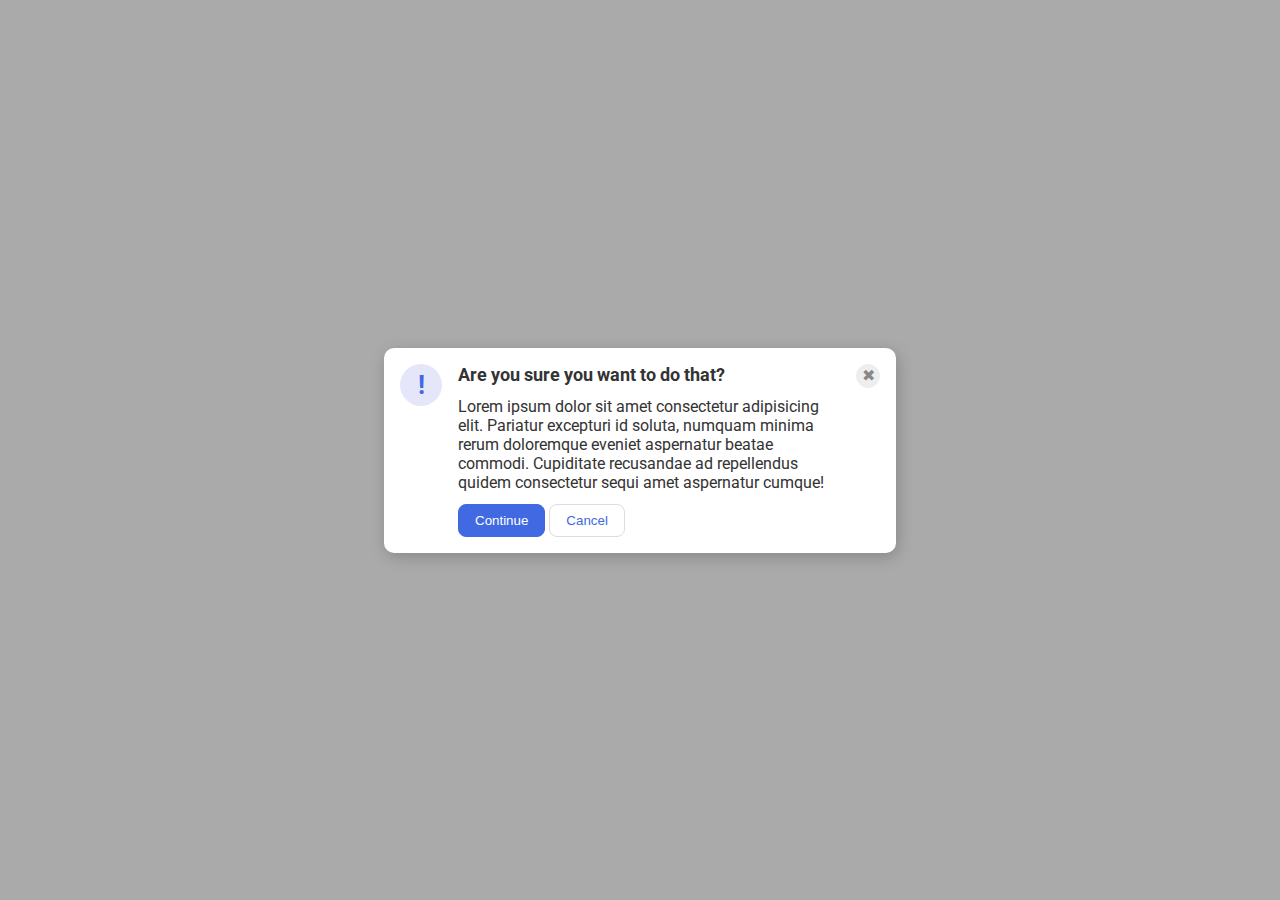
<file: flex/05-flex-modal/index.html>
<!DOCTYPE html>
<html lang="en">
  <head>
    <meta charset="UTF-8">
    <meta http-equiv="X-UA-Compatible" content="IE=edge">
    <meta name="viewport" content="width=device-width, initial-scale=1.0">
    <link rel="stylesheet" href="style.css">
    <title>Modal</title>
  </head>
  <body>
    <div class="modal">
      <div class="icon">!</div>
      <div class="main">
        <div class="header">Are you sure you want to do that?</div>
        <div class="text">Lorem ipsum dolor sit amet consectetur adipisicing elit. Pariatur excepturi id soluta, numquam minima rerum doloremque eveniet aspernatur beatae commodi. Cupiditate recusandae ad repellendus quidem consectetur sequi amet aspernatur cumque!</div>
        <button class="continue">Continue</button>
        <button class="cancel">Cancel</button>
      </div>
      <button class="close-button">✖</button>
    </div>
  </body>
</html>
</file>
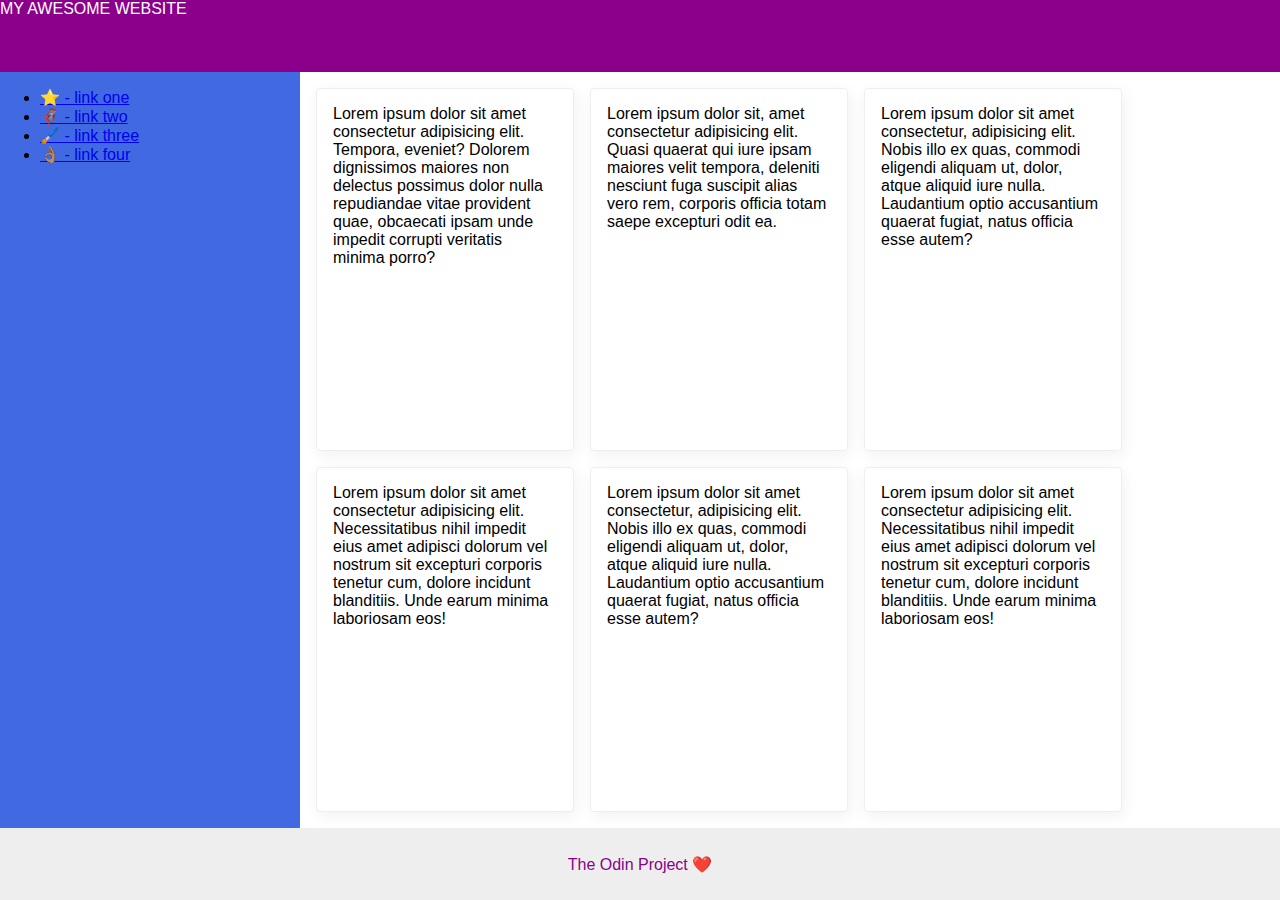
<file: flex/07-flex-layout-2/index.html>
<!DOCTYPE html>
<html lang="en">
  <head>
    <meta charset="UTF-8">
    <meta http-equiv="X-UA-Compatible" content="IE=edge">
    <meta name="viewport" content="width=device-width, initial-scale=1.0">
    <title>The Holy Grail</title>
    <link rel="stylesheet" href="style.css">
  </head>
  <body>
    <div class="header">
      MY AWESOME WEBSITE
    </div>
    <div class="main">
          
    <div class="sidebar">
      <ul>
        <li><a href="#">⭐ - link one</a></li>
        <li><a href="#">🦸🏽‍♂️ - link two</a></li>
        <li><a href="#">🖌️ - link three</a></li>
        <li><a href="#">👌🏽 - link four</a></li>
      </ul>
    </div>

    <div class="cards-sec">

    <div class="card">Lorem ipsum dolor sit amet consectetur adipisicing elit. Tempora, eveniet? Dolorem dignissimos maiores non delectus possimus dolor nulla repudiandae vitae provident quae, obcaecati ipsam unde impedit corrupti veritatis minima porro?</div>
    <div class="card">Lorem ipsum dolor sit, amet consectetur adipisicing elit. Quasi quaerat qui iure ipsam maiores velit tempora, deleniti nesciunt fuga suscipit alias vero rem, corporis officia totam saepe excepturi odit ea.</div>
    <div class="card">Lorem ipsum dolor sit amet consectetur, adipisicing elit. Nobis illo ex quas, commodi eligendi aliquam ut, dolor, atque aliquid iure nulla. Laudantium optio accusantium quaerat fugiat, natus officia esse autem?</div>
    <div class="card">Lorem ipsum dolor sit amet consectetur adipisicing elit. Necessitatibus nihil impedit eius amet adipisci dolorum vel nostrum sit excepturi corporis tenetur cum, dolore incidunt blanditiis. Unde earum minima laboriosam eos!</div>
    <div class="card">Lorem ipsum dolor sit amet consectetur, adipisicing elit. Nobis illo ex quas, commodi eligendi aliquam ut, dolor, atque aliquid iure nulla. Laudantium optio accusantium quaerat fugiat, natus officia esse autem?</div>
    <div class="card">Lorem ipsum dolor sit amet consectetur adipisicing elit. Necessitatibus nihil impedit eius amet adipisci dolorum vel nostrum sit excepturi corporis tenetur cum, dolore incidunt blanditiis. Unde earum minima laboriosam eos!</div>
  
    </div>
    </div>
    <div class="footer">
      The Odin Project ❤️
    </div>
  </body>
</html>
</file>
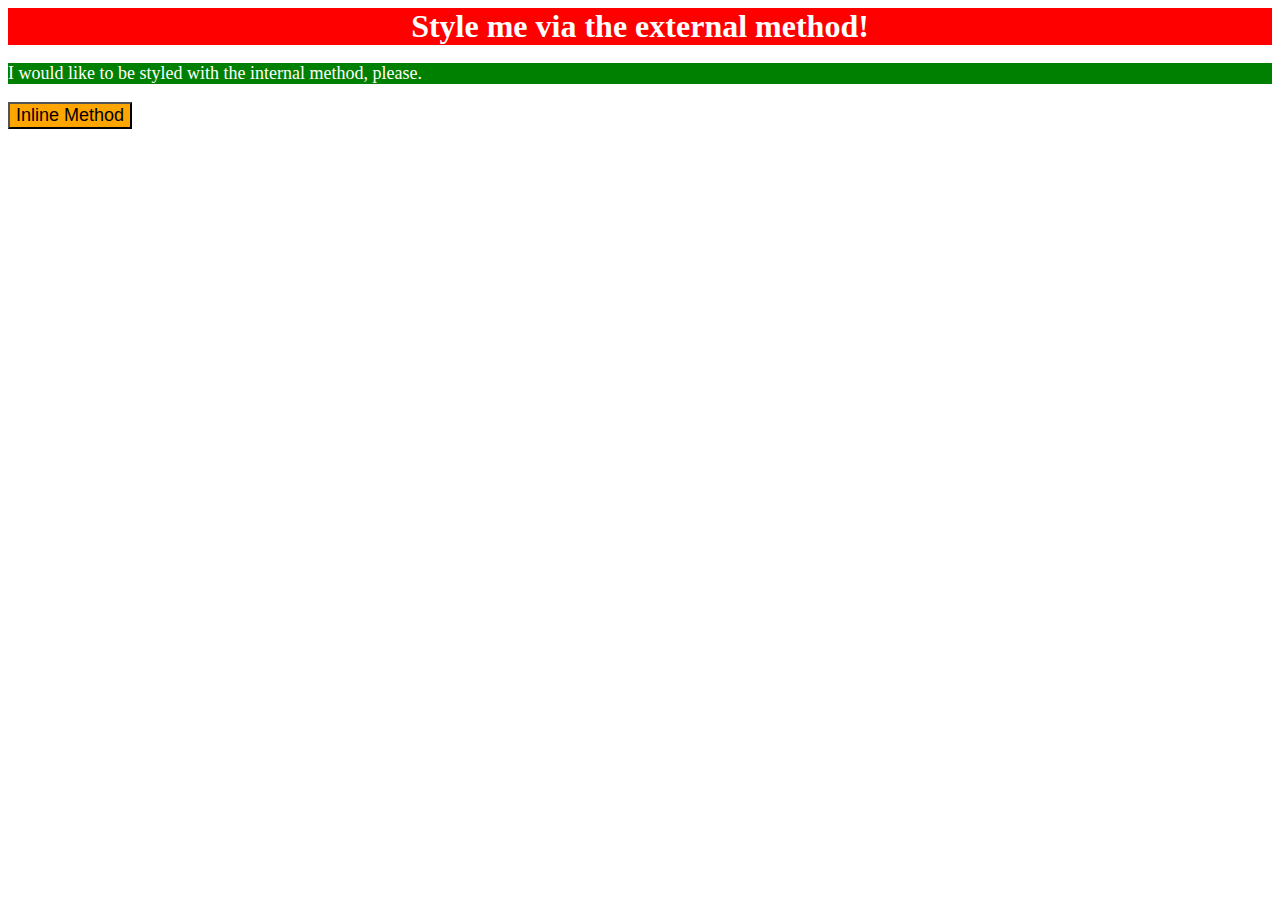
<file: foundations/01-css-methods/index.html>
<!DOCTYPE html>
<html lang="en">
  <head>
    <meta charset="UTF-8">
    <meta http-equiv="X-UA-Compatible" content="IE=edge">
    <meta name="viewport" content="width=device-width, initial-scale=1.0">
    <link rel="stylesheet" href="styles.css">
    <style>
      p {
        background-color: green;
        color: white;
        font-size: 18px;
      }
    </style>
    <title>Methods for Adding CSS</title>
  </head>
  <body>
    <div>Style me via the external method!</div>
    <p>I would like to be styled with the internal method, please.</p>
    <button style="background-color: orange; font-size: 18px;">Inline Method</button>
    
  </body>
</html>
</file>
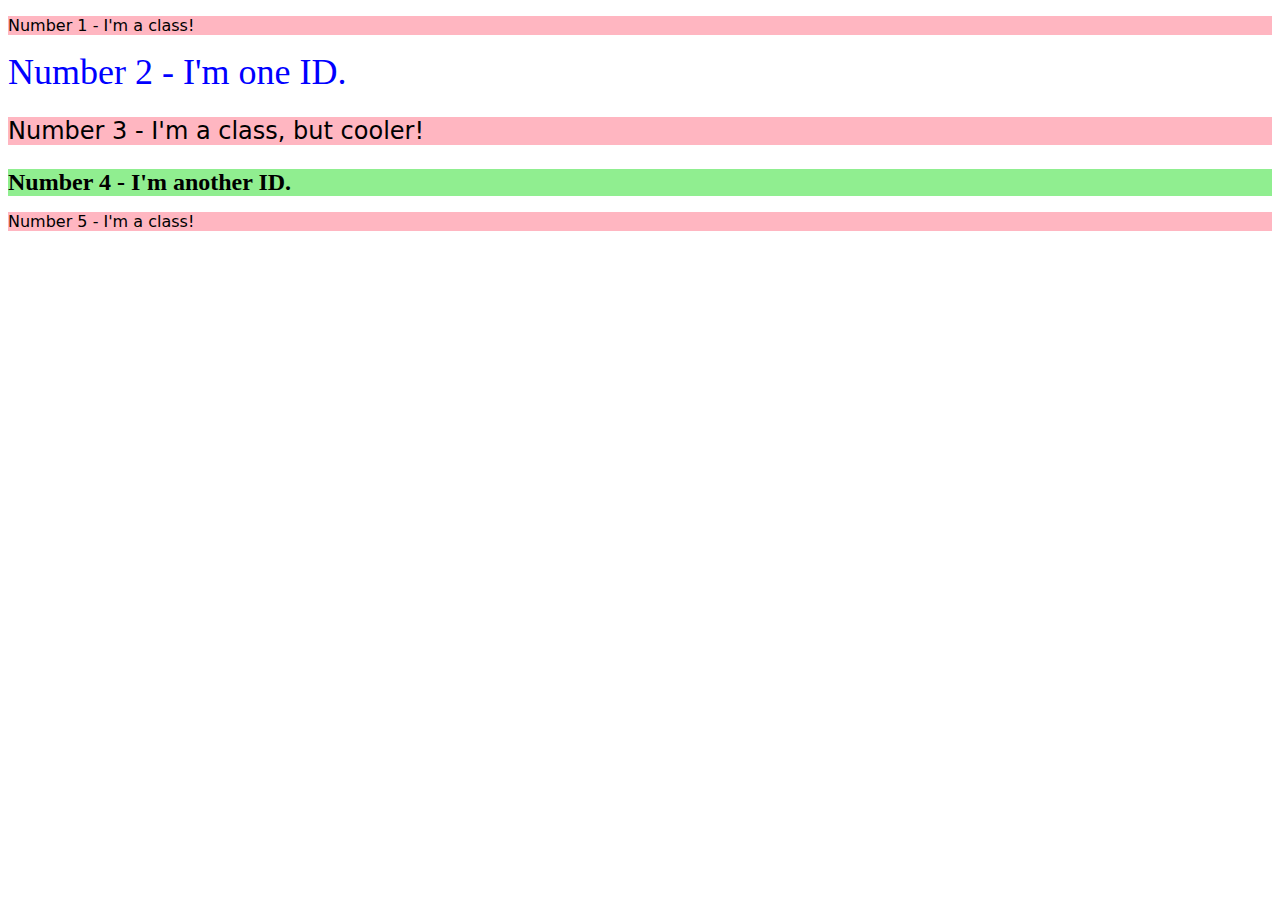
<file: foundations/02-class-id-selectors/index.html>
<!DOCTYPE html>
<html lang="en">
  <head>
    <meta charset="UTF-8">
    <meta http-equiv="X-UA-Compatible" content="IE=edge">
    <meta name="viewport" content="width=device-width, initial-scale=1.0">
    <title>Class and ID Selectors</title>
    <link rel="stylesheet" href="style.css">
  </head>
  <body>
    <p class="odd">Number 1 - I'm a class!</p>
    <div id="num2">Number 2 - I'm one ID.</div>
    <p class="odd num3">Number 3 - I'm a class, but cooler!</p>
    <div id="num4">Number 4 - I'm another ID.</div>
    <p class="odd">Number 5 - I'm a class!</p>
  </body>
</html>
</file>
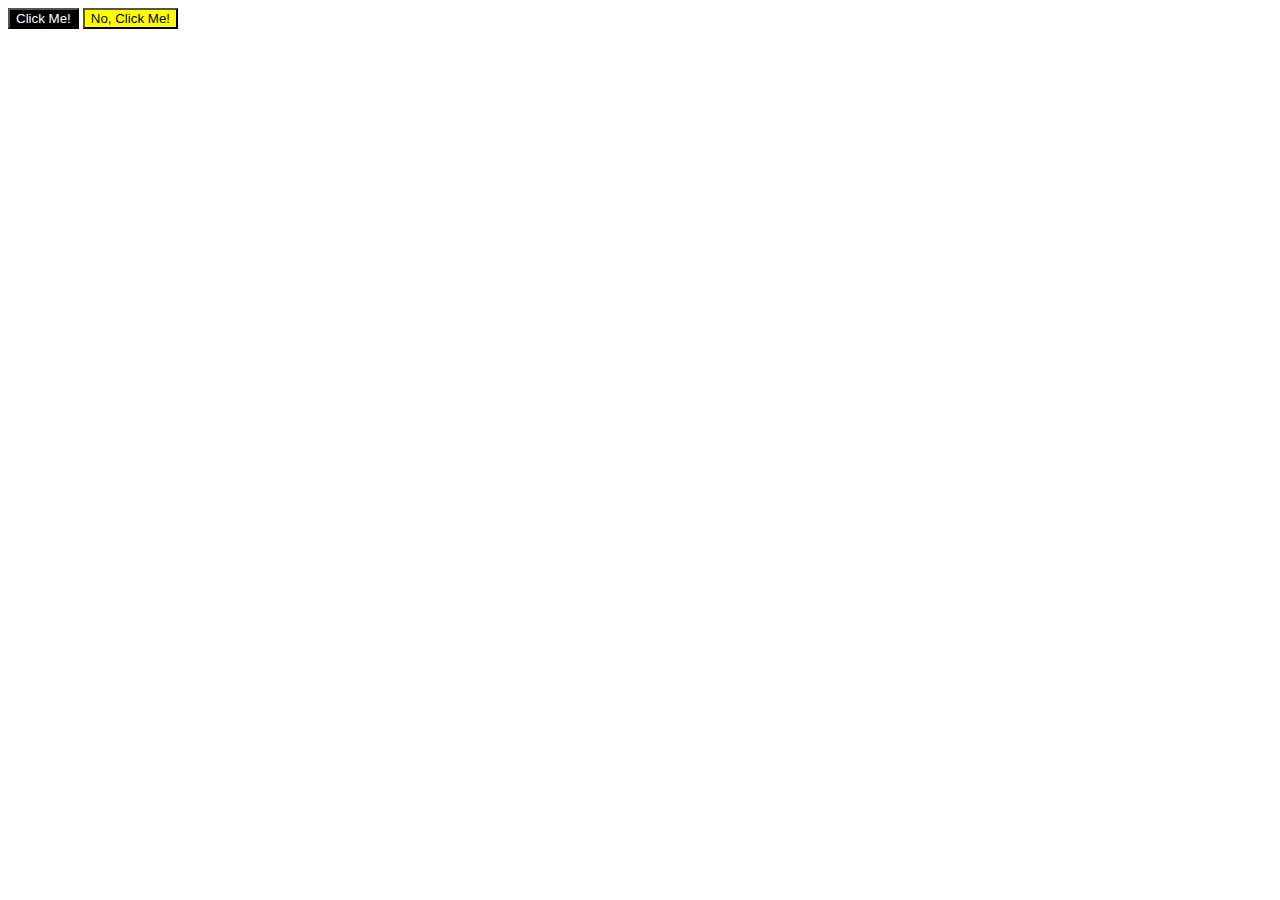
<file: foundations/03-grouping-selectors/index.html>
<!DOCTYPE html>
<html lang="en">
  <head>
    <meta charset="UTF-8">
    <meta http-equiv="X-UA-Compatible" content="IE=edge">
    <meta name="viewport" content="width=device-width, initial-scale=1.0">
    <title>Grouping Selectors</title>
    <link rel="stylesheet" href="style.css">
  </head>
  <body>
    <button class="btn one">Click Me!</button>
    <button class="btn two">No, Click Me!</button>
  </body>
</html>
</file>
<file: flex/05-flex-modal/style.css>
@import url('https://fonts.googleapis.com/css2?family=Roboto:wght@400;700&display=swap');

html, body {
  height: 100%;
}

body {
  font-family: Roboto, sans-serif;
  margin: 0;
  background: #aaa;
  color: #333;
  /* I'll give you this one for free lol */
  display: flex;
  align-items: center;
  justify-content: center;
}

.modal {
  background: white;
  width: 480px;
  border-radius: 10px;
  box-shadow: 2px 4px 16px rgba(0,0,0,.2);
}

.icon {
  color: royalblue;
  font-size: 26px;
  font-weight: 700;
  background: lavender;
  width: 42px;
  height: 42px;
  border-radius: 50%;
  display: flex;
  align-items: center;
  justify-content: center;
}

.close-button {
  background: #eee;
  border-radius: 50%;
  color: #888;
  font-weight: 400;
  font-size: 16px;
  height: 24px;
  width: 24px;
  display: flex;
  align-items: center;
  justify-content: center;
  border: 1px solid #eee;
  padding: 0;
}

button {
  cursor: pointer;
  padding: 8px 16px;
  border-radius: 8px;
}

button.continue {
  background: royalblue;
  border: 1px solid royalblue;
  color: white;
}

button.cancel {
  background: white;
  border: 1px solid #ddd;
  color: royalblue;
}

/* Solution */

.modal {
  display: flex;
  gap: 1rem;
  padding: 1rem;
}

.icon, .close-button {
  flex-shrink: 0;
}

.header {
  font-size: large;
  font-weight: bold;
}

.header {
  display: flex;
  align-items: center;
  justify-content: space-between;
  font-size: 18px;
  font-weight: 700;
  margin-bottom: 8px;
}

.text {
  margin: 0.75rem 0;
}
</file>
<file: flex/07-flex-layout-2/style.css>
body {
  font-family: -apple-system, BlinkMacSystemFont, 'Segoe UI', Roboto, Oxygen, Ubuntu, Cantarell, 'Open Sans', 'Helvetica Neue', sans-serif;
  margin: 0;
  min-height: 100vh;
}

.header {
  height: 72px;
  background: darkmagenta;
  color: white;
}

.footer {
  height: 72px;
  background: #eee;
  color: darkmagenta;
}

.sidebar {
  width: 300px;
  background: royalblue;
  box-sizing: border-box;
}

.card {
  border: 1px solid #eee;
  box-shadow: 2px 4px 16px rgba(0,0,0,.06);
  border-radius: 4px;
}

/* solution */

body {
  display: flex;
  flex-direction: column;
}

.main{
  flex: 1;
  display: flex;
}

.cards-sec {
  display: flex;
  flex-wrap: wrap;
  flex: 1;
  justify-content: flex-start;
  gap: 1rem;
  margin: 1rem;
}

.card{
  flex-basis: 17.5vw;
  padding: 1rem;
}

.footer {
  display: flex;
  align-items: center;
  justify-content: center;
}
</file>
<file: foundations/01-css-methods/styles.css>
div {
    background-color: red;
    color: white;
    font-size: 32px;
    text-align: center;
    font-weight: bold;
}
</file>
<file: foundations/02-class-id-selectors/style.css>
.odd {
    background-color: lightpink;
    font-family: Verdana, "DejaVu Sans", sans-serif;
}

#num2 {
    color: blue;
    font-size: 36px;
}

.num3 {
    font-size: 24px;
}

#num4 {
    background-color: lightgreen;
    font-size: 24px;
    font-weight: bold;
}
</file>
<file: foundations/03-grouping-selectors/style.css>
btn {
    font-size: 28px;
    font-family: Helvetica 'Times New Roman', sans-serif;
}

.one {
    background-color: black;
    color: white;
}

.two {
    background-color: yellow;
}
</file>
